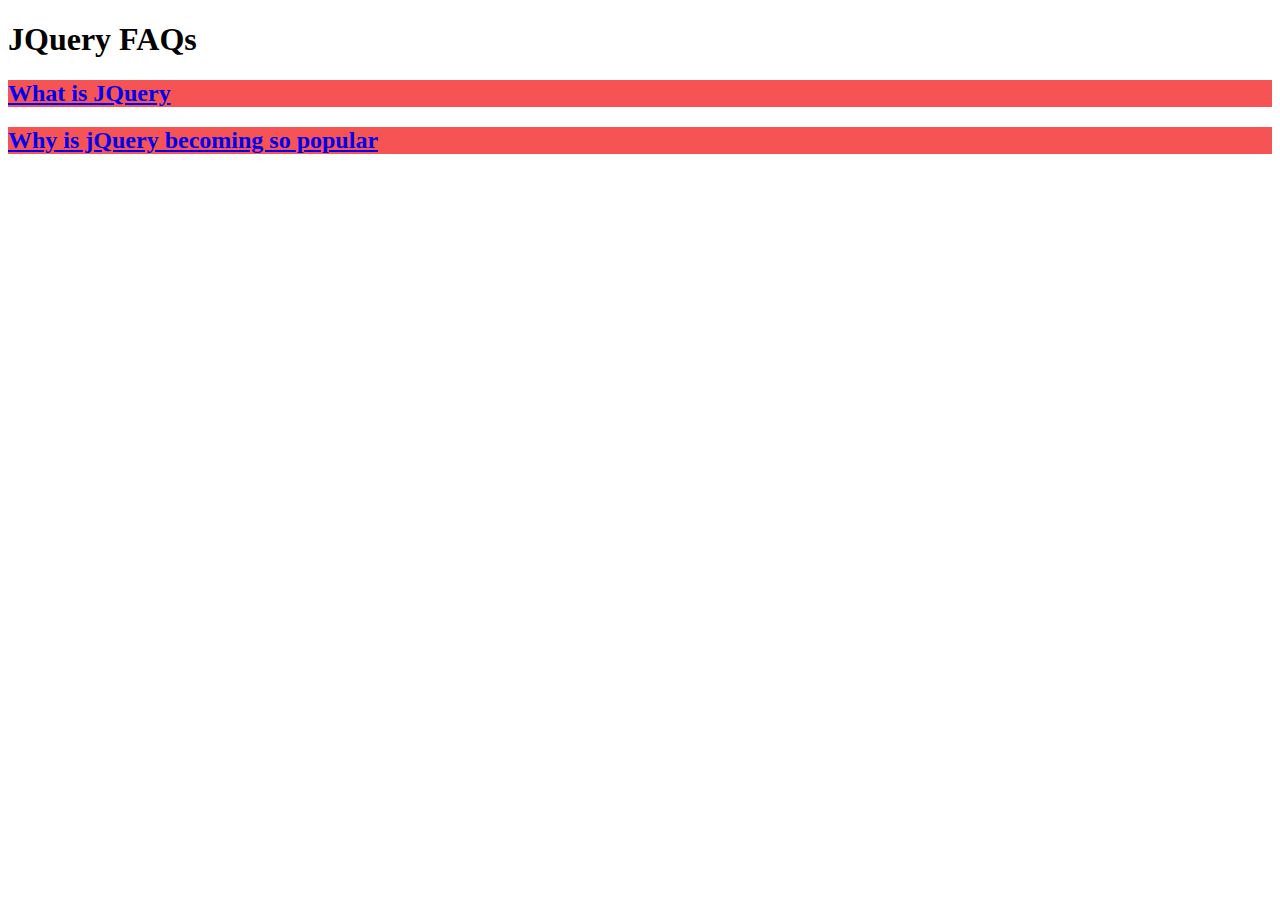
<file: murach`s_jquery/p162/index.html>
<!DOCTYPE html>
<html lang="en">
<head>
	<meta charset="UTF-8">
	<title>Document</title>
	<link rel="stylesheet" type="text/css" href="style.css">
	<script type="text/javascript" src="jquery-3.1.1.min.js"></script>
	<script type="text/javascript" src="main.js"></script>
</head>
<body>
<main id="faqs">
	<h1>JQuery FAQs</h1>
	<h2><a href="#">What is JQuery</a></h2>
	<div>
		<p>JQuery is a librari Lorem ipsum dolor sit amet, consectetur adipisicing elit, sed do eiusmod
		tempor incididunt ut labore et dolore magna aliqua. Ut enim ad minim veniam,
		quis nostrud exercitation ullamco laboris nisi ut aliquip ex ea commodo
		consequat. Duis aute irure dolor in reprehenderit in voluptate velit esse
		cillum dolore eu fugiat nulla pariatur. Excepteur sint occaecat cupidatat non
		proident, sunt in culpa qui officia deserunt mollit anim id est laborum.</p>
	</div>
	<h2><a href="#">Why is jQuery becoming so popular</a></h2>
	<div>
		<p>
			Lorem ipsum dolor sit amet, consectetur adipisicing elit, sed do eiusmod
			tempor incididunt ut labore et dolore magna aliqua. Ut enim ad minim veniam,
			quis nostrud exercitation ullamco laboris nisi ut aliquip ex ea commodo
			consequat. Duis aute irure dolor in reprehenderit in voluptate velit esse
			cillum dolore eu fugiat nulla pariatur. Excepteur sint occaecat cupidatat non
			proident, sunt in culpa qui officia deserunt mollit anim id est laborum.
		</p>
	</div>
</main>
	
</body>
</html>
</file>
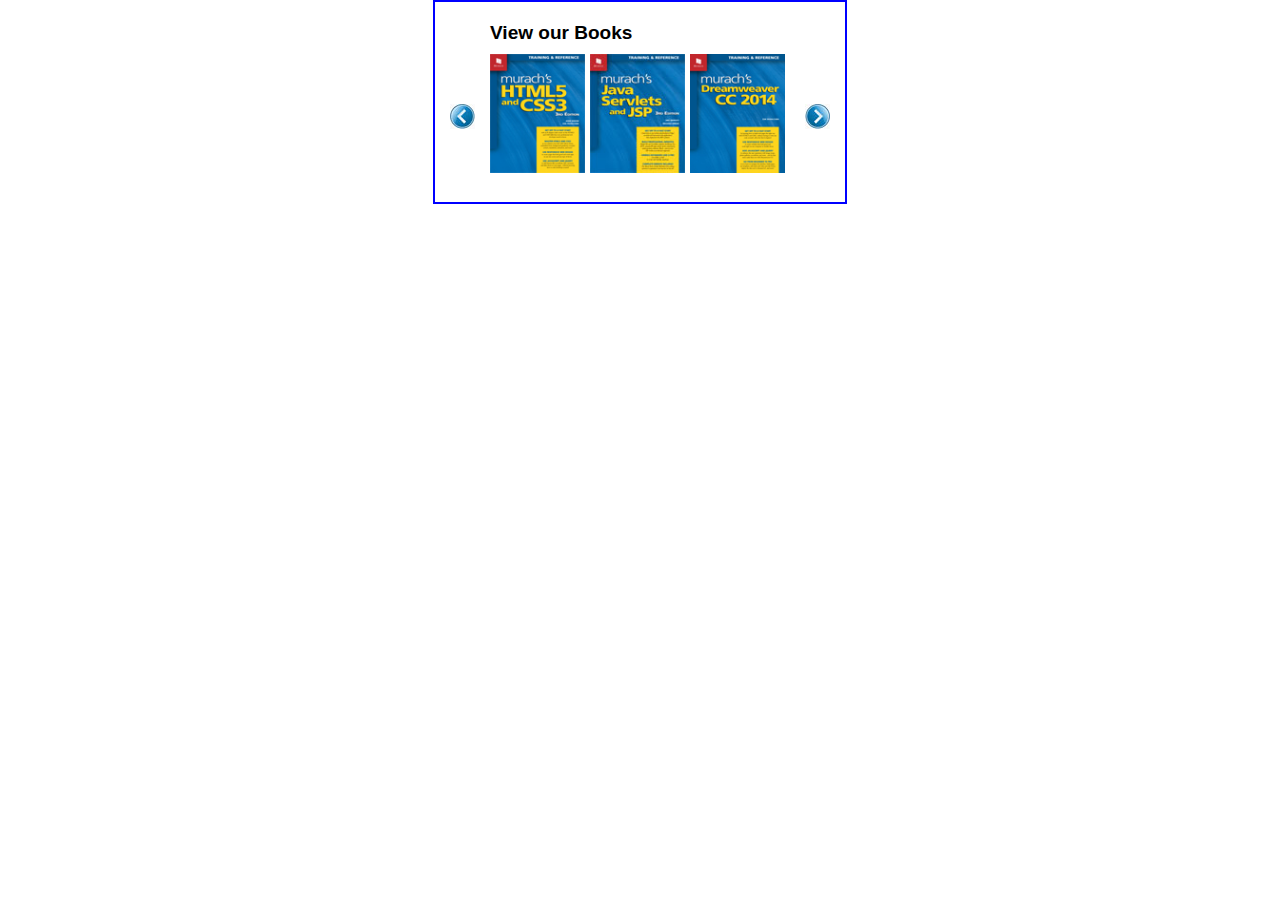
<file: murach`s_jquery/ch06/carousel_animation/index.html>
<!DOCTYPE HTML>
<html lang="en">
<head>
	<meta charset="UTF-8">
    <title>Mike Murach &amp; Associates - Professional Programming Books</title>
    <link rel="stylesheet" href="main.css">
    <script src="http://code.jquery.com/jquery-2.1.4.min.js"></script>
    <script src="carousel.js"></script>
</head>

<body>   
<main>
    <h1>View our Books</h1>
    <div id="carousel">
        <div id="left_button" class="button_panel"><img src="images/left.jpg" alt=""></div>
        <div id="display_panel"> 
            <ul id="image_list">
                <li><a href="newpage.html"><img src="images/book1.jpg" alt="HTML5 and CSS3"></a></li>
                <li><a href="newpage.html"><img src="images/book2.jpg" alt="Java Servlets and JSP"></a></li>
                <li><a href="newpage.html"><img src="images/book3.jpg" alt="Dreamweaver CC 2014"></a></li>
                <li><a href="newpage.html"><img src="images/book4.jpg" alt="Android programming"></a></li>
                <li><a href="newpage.html"><img src="images/book5.jpg" alt="MySQL"></a></li>
                <li><a href="newpage.html"><img src="images/book6.jpg" alt="PHP and MySQL"></a></li>
                <li><a href="newpage.html"><img src="images/book7.jpg" alt="Oracle SQL and PL/SQL"></a></li>
                <li><a href="newpage.html"><img src="images/book8.jpg" alt="ASP.NET 4.5 web programming with C# 2012"></a></li>
                <li><a href="newpage.html"><img src="images/book9.jpg" alt="SQL Server"></a></li>
            </ul>
        </div>
        <div id="right_button" class="button_panel"><img src="images/right.jpg" alt=""></div>
    </div>
</main>
</body>
</html>
</file>
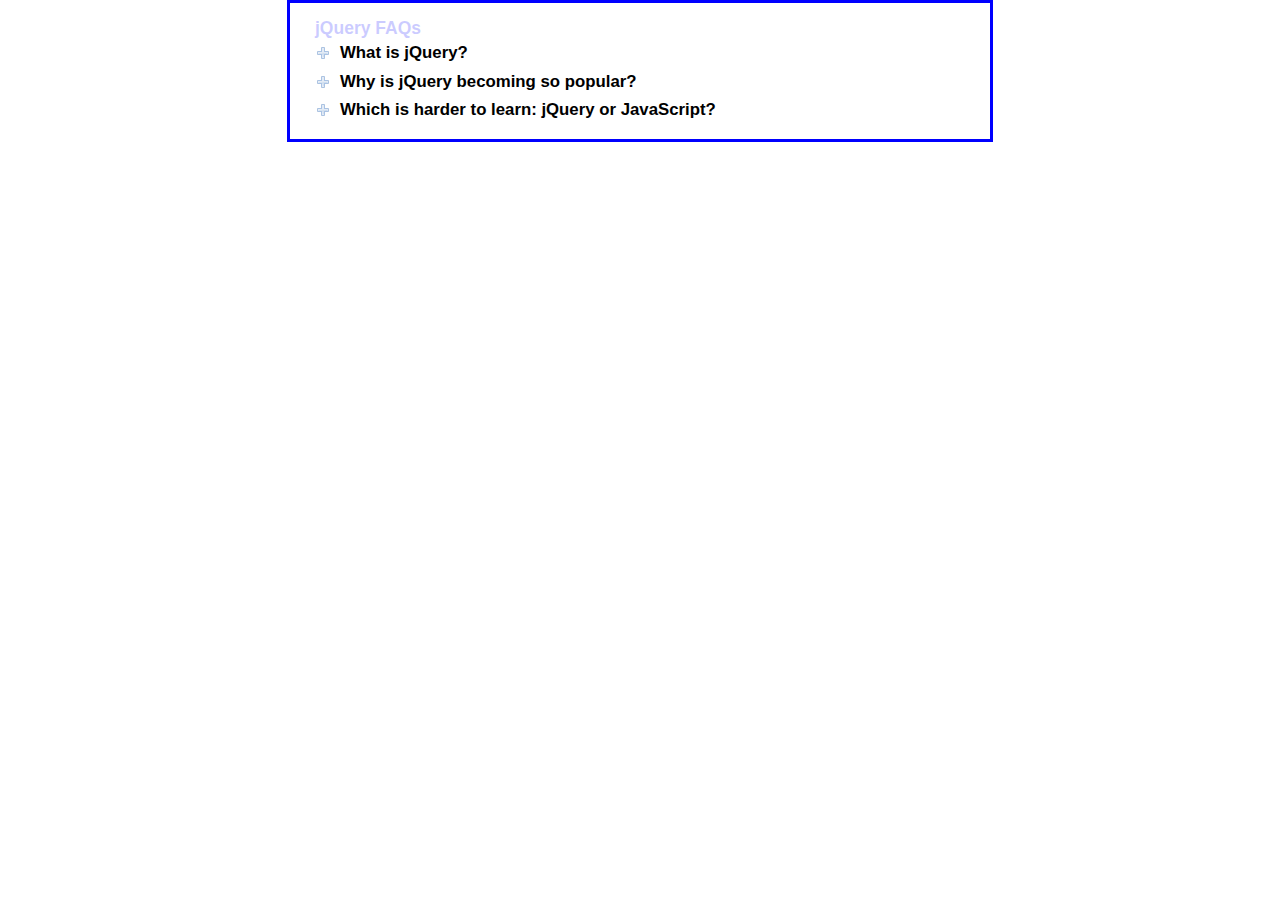
<file: murach`s_jquery/ch06/faqs_animation_chaining/index.html>
<!DOCTYPE html>
<html lang="en">
<head>
	<meta charset="UTF-8">
    <title>FAQs</title>
	<link rel="stylesheet" href="main.css">
   	<script src="http://code.jquery.com/jquery-2.1.4.min.js"></script>
   	<script src="faqs.js"></script>   	
</head>

<body>
	<main id="faqs">
		<h1>jQuery FAQs</h1>
		<h2><a href="#">What is jQuery?</a></h2>
		<div>
			<p>jQuery is a library of the JavaScript functions that you're most likely 
			   to need as you develop websites.
			</p>
		</div>
		<h2><a href="#">Why is jQuery becoming so popular?</a></h2>
		<div>
			<p>Three reasons:</p>
			<ul>
				<li>It's free.</li>
				<li>It lets you get more done in less time.</li>
				<li>All of its functions are cross-browser compatible.</li>
			</ul>
		</div>
		<h2><a href="#">Which is harder to learn: jQuery or JavaScript?</a></h2>
		<div>
			<p>For most functions, jQuery is significantly easier to learn 
			    and use than JavaScript. But remember that jQuery is JavaScript.
			</p>
		</div>
	</main>
</body>
</html>
</file>
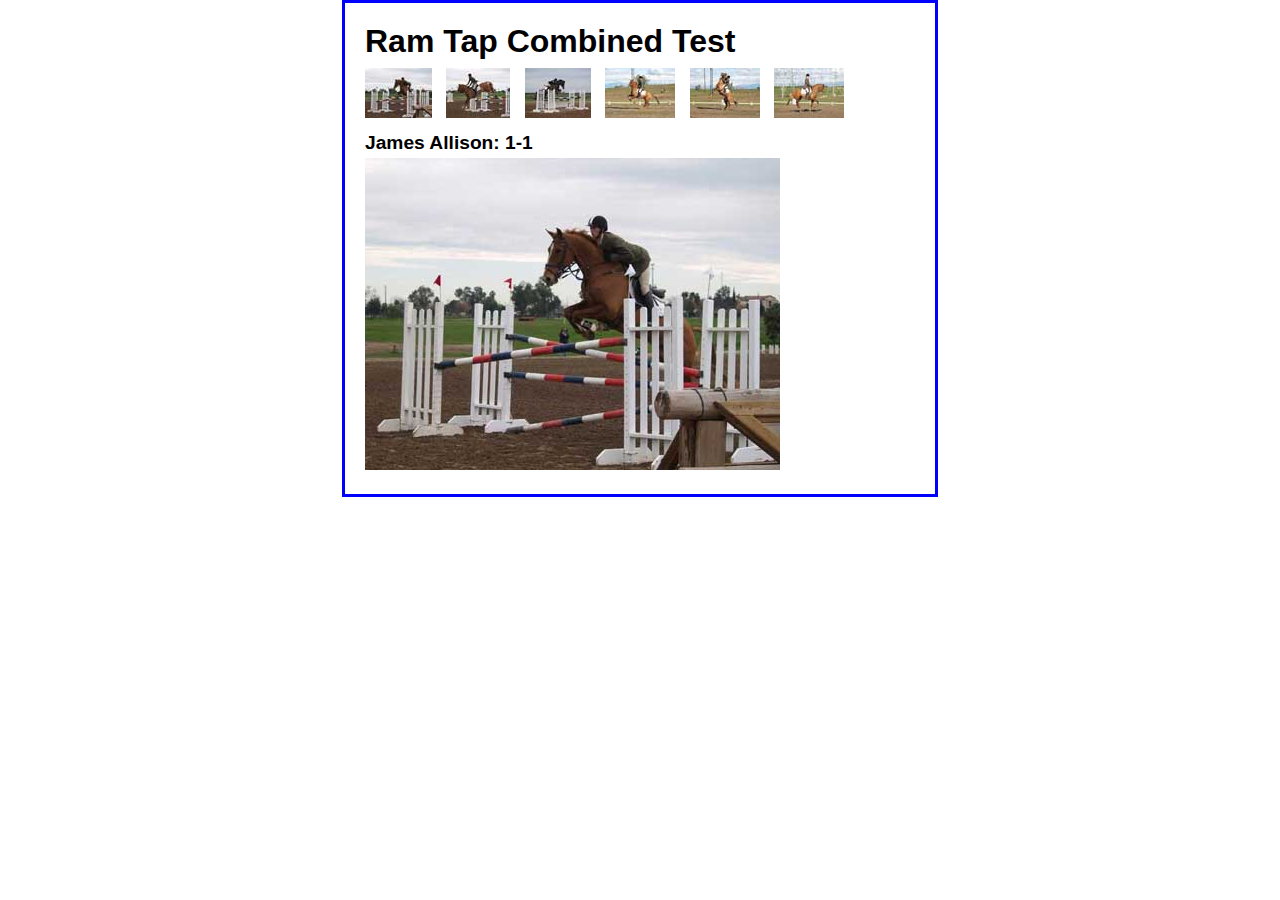
<file: murach`s_jquery/ch06/image_swap_animation_stop/index.html>
<!DOCTYPE HTML>
<html lang="en">
<head>
	<meta charset="UTF-8">
    <title>Image Swap</title>
	<link rel="stylesheet" href="main.css" />
	<script src="http://code.jquery.com/jquery-2.1.4.min.js"></script>
    <script src="image_swap.js"></script>
</head>
<body>
	<main>
		<h1>Ram Tap Combined Test</h1>
	    <ul id="image_list">
	        <li><a href="images/h1.jpg" title="James Allison: 1-1" id="first_link">
	        	<img src="thumbnails/t1.jpg" alt=""></a></li>
	        <li><a href="images/h2.jpg" title="James Allison: 1-2">
	        	<img src="thumbnails/t2.jpg" alt=""></a></li>
	        <li><a href="images/h3.jpg" title="James Allison: 1-3">
	        	<img src="thumbnails/t3.jpg" alt=""></a></li>
	        <li><a href="images/h4.jpg" title="James Allison: 1-4">
	        	<img src="thumbnails/t4.jpg" alt=""></a></li>
	        <li><a href="images/h5.jpg" title="James Allison: 1-5">
	        	<img src="thumbnails/t5.jpg" alt=""></a></li>
	        <li><a href="images/h6.jpg" title="James Allison: 1-6">
	        	<img src="thumbnails/t6.jpg" alt=""></a></li>
	    </ul>
	    <h2 id="caption">James Allison: 1-1</h2>               
	    <p><img src="images/h1.jpg" alt="" id="image"></p>
	</main>	
</body>
</html>
</file>
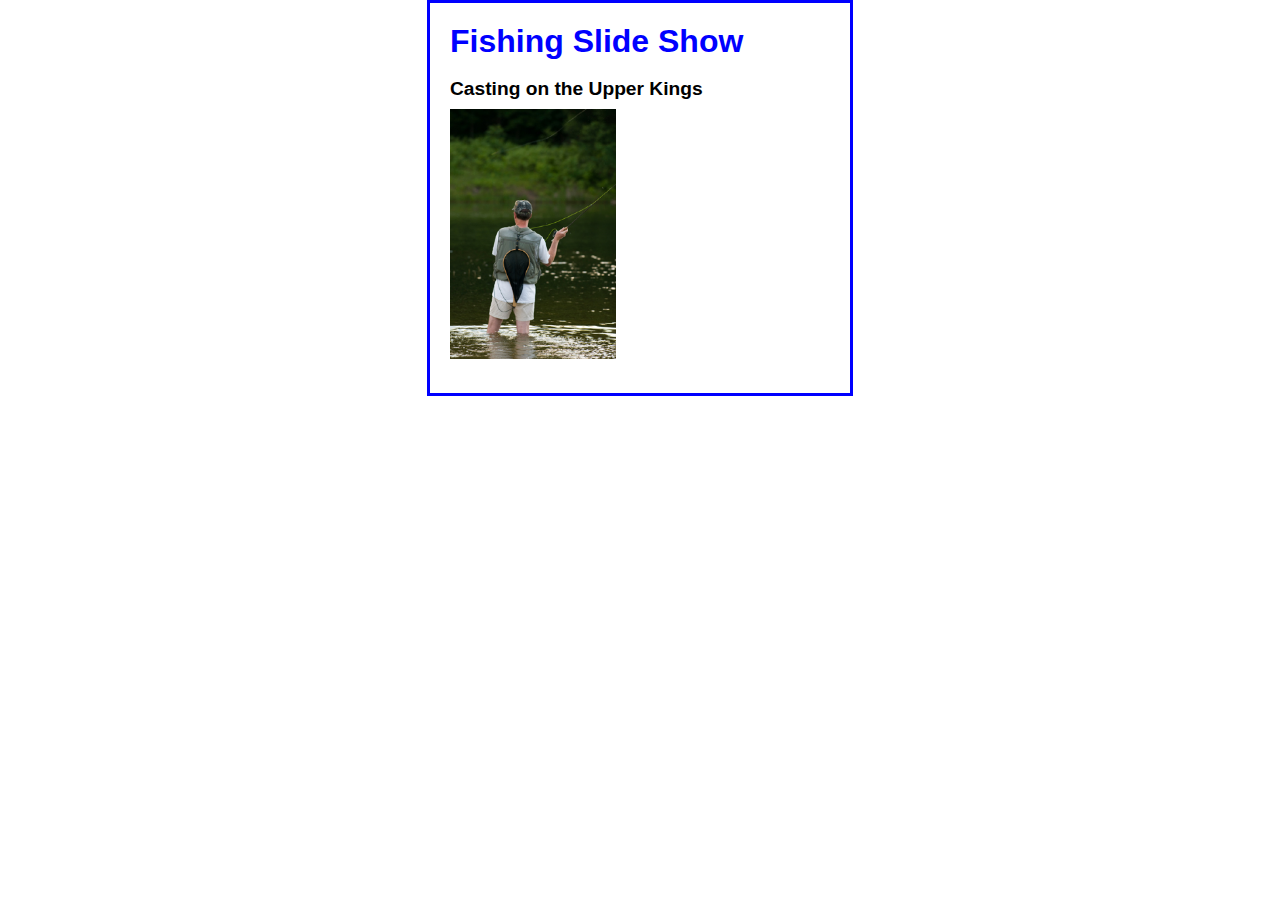
<file: murach`s_jquery/ch06/slide_show_fading_1/index.html>
<!DOCTYPE html>
<html lang="en">
<head>
	<meta charset="UTF-8">
    <title>Slide Show</title>
    <link rel="stylesheet" href="main.css">
	<script src="http://code.jquery.com/jquery-2.1.4.min.js"></script>
    <script src="slide_show.js"></script>
</head>

<body>
<main>
    <h1>Fishing Slide Show</h1>
    <h2 id="caption">Casting on the Upper Kings</h2>
    <img id="slide" src="images/casting1.jpg" alt="">
    <div id="slides"> 
        <img src="images/casting1.jpg" alt="Casting on the Upper Kings">
        <img src="images/casting2.jpg" alt="Casting on the Lower Kings">
        <img src="images/catchrelease.jpg" alt="Catch and Release on the Big Horn">
        <img src="images/fish.jpg" alt="Catching on the South Fork">
        <img src="images/lures.jpg" alt="The Lures for Catching">
    </div>
</main>
</body>
</html>
</file>
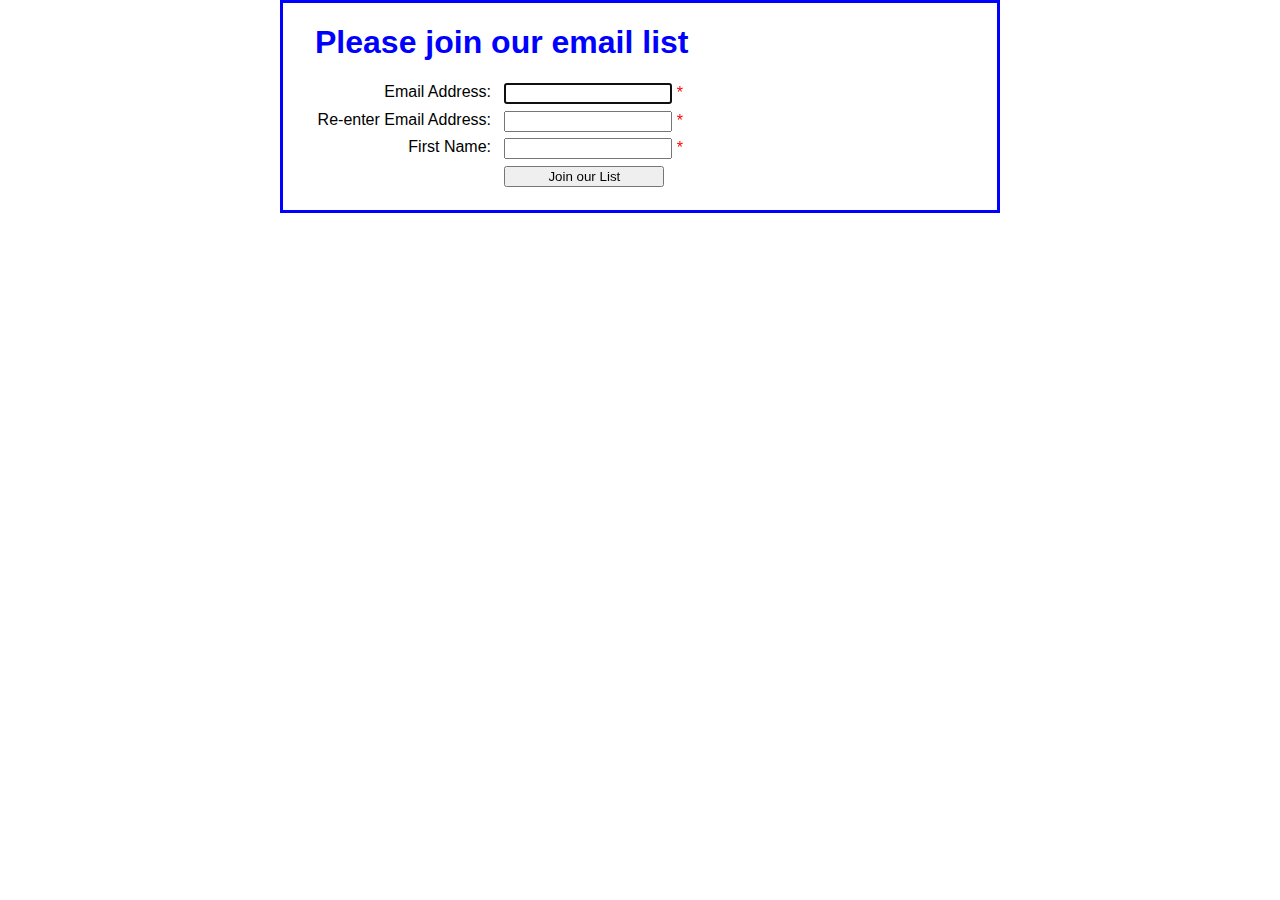
<file: murach`s_jquery/p173/email_list/index.html>
<!DOCTYPE html>
<html lang="en">
<head>
	<meta charset="UTF-8">
	<title>Join Email List</title>
   	<link rel="stylesheet" href="email_list.css">
   	<script src="http://code.jquery.com/jquery-2.1.4.min.js"></script>
   	<script src="email_list.js"></script>
</head>
<body>
    <main>
        <h1>Please join our email list</h1>
        <form id="email_form" name="email_form" action="join.html" method="get">
	        <label for="email_address1">Email Address:</label>
	        <input type="text" id="email_address1">
	        <span id="email_address1_error">*</span><br>
	        
	        <label for="email_address2">Re-enter Email Address:</label>
	        <input type="text" id="email_address2">
	        <span id="email_address2_error">*</span><br>
	        
	        <label for="first_name">First Name:</label>
	        <input type="text" id="first_name">
	        <span id="first_name_error">*</span><br>
	        
	        <label>&nbsp;</label>
	        <input type="button" id="join_list" value="Join our List"><br>
	    </form>
    </main>
</body>
</html>
</file>
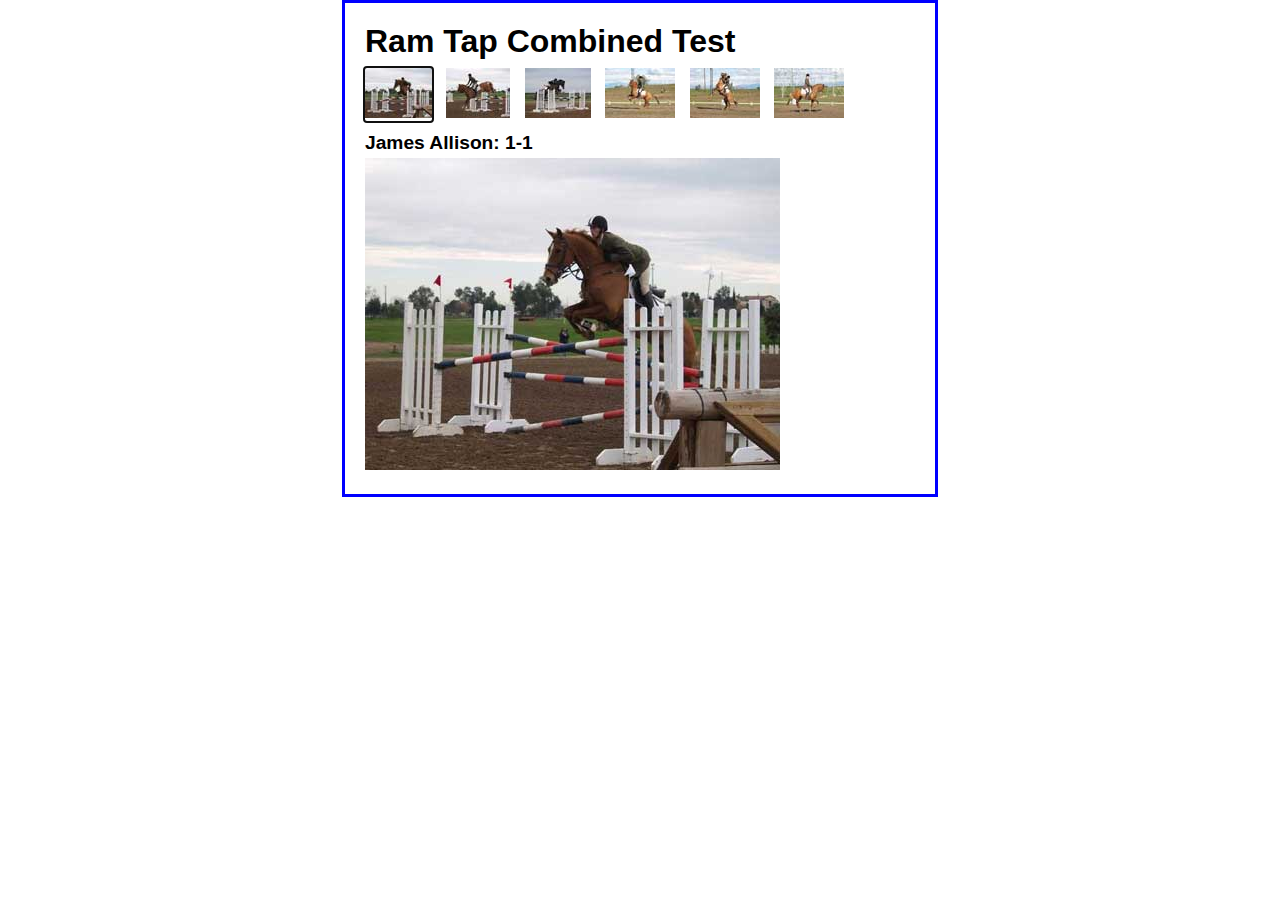
<file: murach`s_jquery/p187/image_swap/index.html>
<!DOCTYPE HTML>
<html lang="en">
<head>
	<meta charset="UTF-8">
    <title>Image Swap</title>
	<link rel="stylesheet" href="main.css" />
   	<script src="http://code.jquery.com/jquery-2.1.4.min.js"></script>
    <script src="image_swap.js"></script>
</head>
<body>
	<main>
		<h1>Ram Tap Combined Test</h1>
	    <ul id="image_list">
	        <li><a href="images/h1.jpg" title="James Allison: 1-1">
	        	<img src="thumbnails/t1.jpg" alt=""></a></li>
	        <li><a href="images/h2.jpg" title="James Allison: 1-2">
	        	<img src="thumbnails/t2.jpg" alt=""></a></li>
	        <li><a href="images/h3.jpg" title="James Allison: 1-3">
	        	<img src="thumbnails/t3.jpg" alt=""></a></li>
	        <li><a href="images/h4.jpg" title="James Allison: 1-4">
	        	<img src="thumbnails/t4.jpg" alt=""></a></li>
	        <li><a href="images/h5.jpg" title="James Allison: 1-5">
	        	<img src="thumbnails/t5.jpg" alt=""></a></li>
	        <li><a href="images/h6.jpg" title="James Allison: 1-6">
	        	<img src="thumbnails/t6.jpg" alt=""></a></li>
	    </ul>
	    <h2 id="caption">James Allison: 1-1</h2>               
	    <p><img src="images/h1.jpg" alt="" id="image"></p>
	</main>	
</body>
</html>
</file>
<file: murach`s_jquery/p162/style.css>
h2 {
	background-color: #F65454;
}
h2.minus {
	background-color: #81F542;
}
div {
	display: none
}
</file>
<file: murach`s_jquery/ch06/carousel_animation/main.css>
* {
	margin: 0;
	padding: 0;
}
body {
	font-family: Arial, Helvetica, sans-serif;
	font-size: 85%;
	margin: 0 auto;
	width: 410px;
	height: 160px;
	padding: 20px 0;	
	border: 2px solid blue;
}
h1 {
	font-size: 140%;
	margin-left: 55px;
	margin-bottom: 10px;
}
/* the styles for the carousel */
.button_panel	{
	height: 125px;
	padding: 50px 15px;
	float: left;
}
.button_panel img {
	width: 25px;
	height: 25px;
}
#display_panel {
	height: 125px;
	width: 300px;
	overflow: hidden;
	float: left;
}
#image_list {
	left: 0px;
	position: relative;   
    width: 900px;
    list-style: none;  
}
#image_list li	{
	float: left;
	width: 100px;
}
#image_list li img	{
	width: 95px;
	
}
</file>
<file: murach`s_jquery/ch06/faqs_animation_chaining/main.css>
* {
	margin: 0;
	padding: 0;
}
body {
	font-family: Verdana, Arial, Helvetica, sans-serif;
    font-size: 87.5%;
	width: 650px;
	margin: 0 auto;
	padding: 15px 25px;	
	border: 3px solid blue;
}
#faqs h1 { 
	position: relative;
	font-size: 125%;
	opacity: .2;
	color: blue;
}
h2 {
	font-size: 120%;
	padding: .25em 0 .25em 25px;
	background: url(images/plus.png) no-repeat left center;
}
h2.minus {
	background: url(images/minus.png) no-repeat left center;
}
a {
    color: black;
    text-decoration: none; 
}
a:focus, a:hover {
	color: blue;
}
div {
	display: none;
}
ul {
	padding-left: 45px;
}
li {
	padding-bottom: .25em;
}
p {
	padding-bottom: .25em;
	padding-left: 25px;
}
</file>
<file: murach`s_jquery/ch06/image_swap_animation_stop/main.css>
body {
	font-family: Arial, Helvetica, sans-serif;
	margin: 0 auto;
	padding: 20px;
	width: 550px;
	border: 3px solid blue;
}
	
h1, h2, ul, p {
	margin: 0;
	padding: 0;
}
h1 {
	padding-bottom: .25em;
}
h2 {
	font-size: 120%;
	padding: .5em 0 .25em;
}
li {
	padding-right: 10px;
	display: inline;
}
a { position: relative; }
</file>
<file: murach`s_jquery/ch06/slide_show_fading_1/main.css>
body {
    font-family: Arial, Helvetica, sans-serif;
    width: 380px;
    height: 350px;
    margin: 0 auto;
    padding: 20px;
    border: 3px solid blue;
}
h1, h2, ul, p {
	margin: 0;
	padding: 0;
}
h1 {
	padding-bottom: .25em;
	color: blue;
}
h2 {
	font-size: 120%;
	padding: .5em 0;
}
img {
	height: 250px;
}
#slides img {
	display: none;
}
</file>
<file: murach`s_jquery/p173/email_list/email_list.css>
body {
    font-family: Arial, Helvetica, sans-serif;
    background-color: white;
    margin: 0 auto;
    width: 650px;
    padding: 0 2em 1em;    
    border: 3px solid blue;
}
h1 {
	color: blue;
}
label {
	float: left;
    width: 11em;
    text-align: right;
}
input {
    width: 12em;
    margin-left: 1em;
    margin-bottom: .5em;
}
span {
	color: red;
}
</file>
<file: murach`s_jquery/p187/image_swap/main.css>
body {
	font-family: Arial, Helvetica, sans-serif;
	margin: 0 auto;
	padding: 20px;
	width: 550px;
	border: 3px solid blue;
}

h1, h2, ul, p {
	margin: 0;
	padding: 0;
}
h1 {
	padding-bottom: .25em;
}
h2 {
	font-size: 120%;
	padding: .5em 0 .25em;
}
li {
	padding-right: 10px;
	display: inline;
}
</file>
